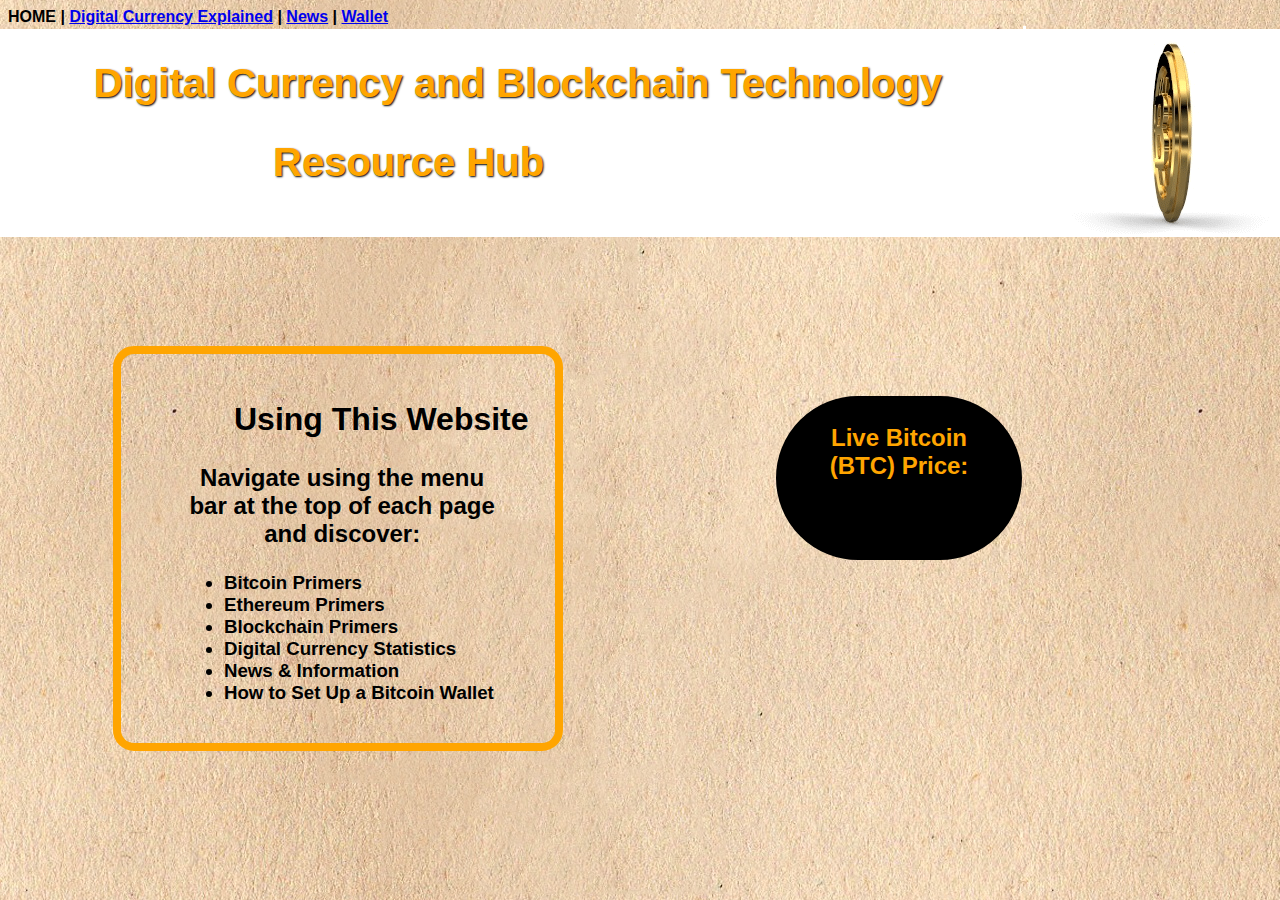
<file: index.html>
<!DOCTYPE html>
<html>
  <head>
    <title>Home Page</title>
    <meta charset="utf-8">
    <meta name="viewport" content="width=device-width, initial-scale=1">
    <link rel="style reset" href="css/reset.css">
    <link rel="style normalizer" href="css/normalize.css">
    <link rel="stylesheet" href="css/styles.css">
    <link href="<link href='https://fonts.googleapis.com/css?family=Raleway' rel='stylesheet' type='text/css'>">
  </head>

  <body class="homeBody">
    <nav class="HomeNavBar">
      <strong>Home</strong>
      |
      <a href="primer.html">Digital Currency Explained</a>
      |
      <a href="news.html">News</a>
      |
      <a href="wallet.html">Wallet</a>
    </nav>

    <img class="gif" src="images/giphy.gif">

    <h1 class="homeHeader">
      Digital Currency and Blockchain Technology 
    </h1>

    <h1 class="homeHub">
      Resource Hub
    </h1>

    <div class="homeLiveDiv">
      <h2 class="homeLiveBtc">Live Bitcoin (BTC) Price:</h2>
      <div class="homeTicker"></div>
    </div>

    <div class="navBox">
      <h2 class="homeUsing">
        Using This Website
      </h2>

      <h3 class="homeNav">
        Navigate using the menu bar at the top of each page and discover:
      </h3>

      <ul>
        <li>Bitcoin Primers</li>
        <li>Ethereum Primers</li>
        <li>Blockchain Primers</li>
        <li>Digital Currency Statistics</li>
        <li>News & Information</li>
        <li>How to Set Up a Bitcoin Wallet</li>
      </ul>
     </div> 




    <script src="js/jquery-2.1.4.js"></script>
    <script src="js/index.js"></script>
  </body>
</html>
</file>
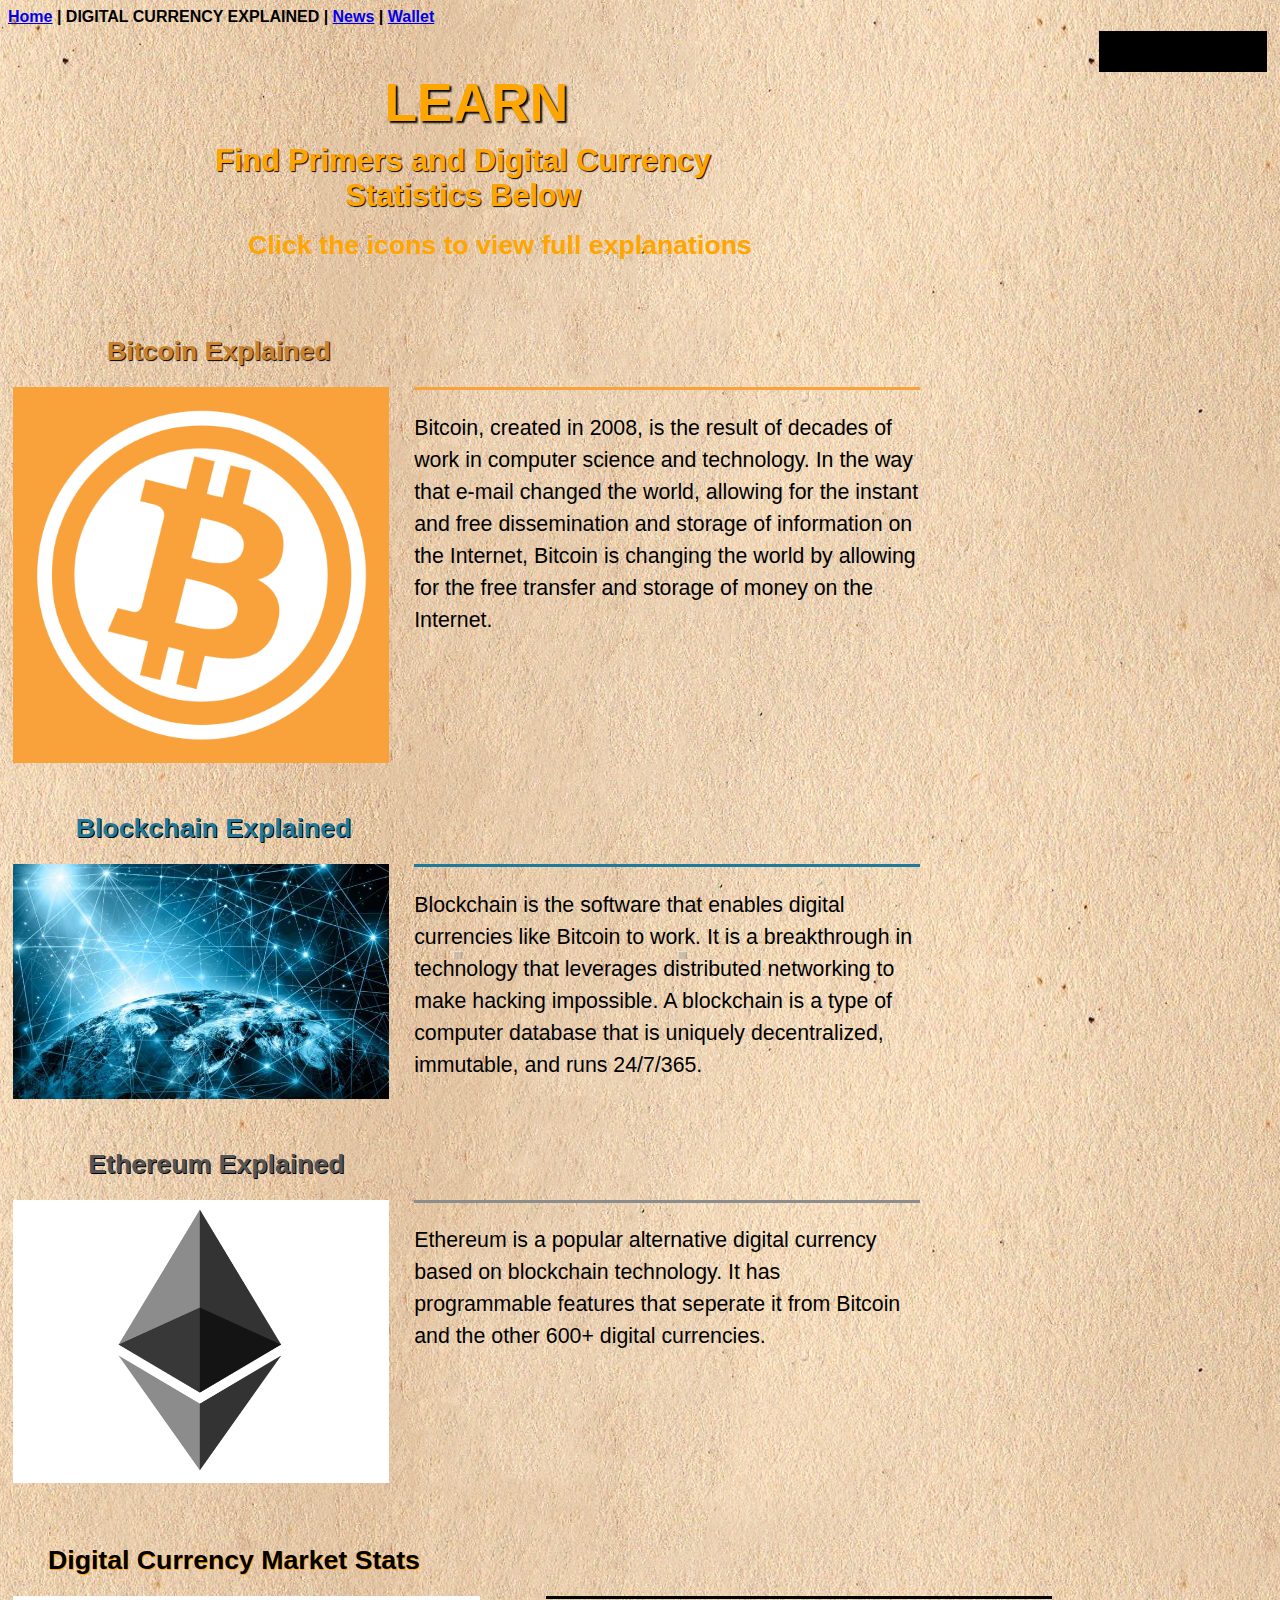
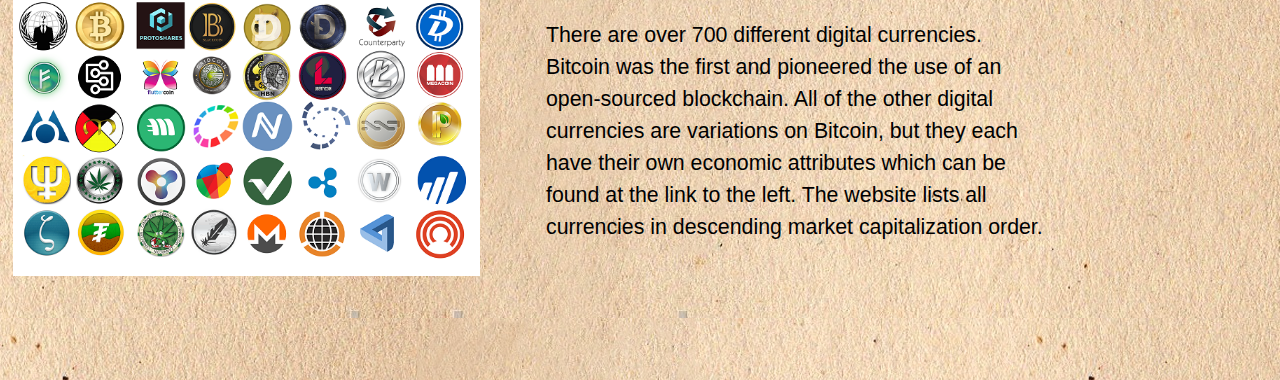
<file: primer.html>
<!DOCTYPE html>
<html>
  <head>
    <meta charset="utf-8">
    <meta name="viewport" content="width=device-width, initial-scale=1">
    <title>Primers</title>
    <link rel="style reset" href="css/reset.css">
    <link rel="style normalizer" href="css/normalize.css">
    <link rel="stylesheet" href="css/styles.css">
    <link href="<link href='https://fonts.googleapis.com/css?family=Raleway' rel='stylesheet' type='text/css'>">
  </head>
  
  <body>
    <nav>
      <a href="index.html">Home</a>
      |
      <strong>Digital Currency Explained</strong>
      |
      <a href="news.html">News</a>
      |
      <a href="wallet.html">Wallet</a>
    </nav>

    <div class="ticker"></div>

    <div class="primerHeader">
      <h1 class="primerh1">
        LEARN
      </h1>
      <h2 class="primerh2">
        Find Primers and Digital Currency Statistics Below
      </h2>
      <h3 class="primerh3">
        Click the icons to view full explanations
      </h3>
    </div>

    <div class="btcPrimer">
      <h2 class="btcPrimerText">
        Bitcoin Explained
      </h2>
      <a href="http://www.coindesk.com/bitcoin-explained-global-currency-wall-street-veteran/" target="_blank"><img src="images/btcSymbol.png" class="btcSymbol"></a>
    </div>

    <div class="btcBlurb">
      <p class="btcBlurbText">
        Bitcoin, created in 2008, is the result of decades of work in computer science and technology. In the way that e-mail changed the world, allowing for the instant and free dissemination and storage of information on the Internet, Bitcoin is changing the world by allowing for the free transfer and storage of money on the Internet. 
      </p>
    </div>

    <div class="blockchainPrimer">
      <h2 class="blockchainPrimerText">
        Blockchain Explained
      </h2>
      <a href="http://www.coindesk.com/blockchain-innovation-trust-money/" target="_blank"><img src="images/blockchain.png" class="blockchainPic"></a>
    </div>

    <div class="blockBlurb">
      <p class="blockBlurbText">
        Blockchain is the software that enables digital currencies like Bitcoin to work. It is a breakthrough in technology that leverages distributed networking to make hacking impossible. A blockchain is a type of computer database that is uniquely decentralized, immutable, and runs 24/7/365. 
      </p>
    </div>
    
    <div class="ethereumPrimer">
      <h2 class="ethereumPrimerText">
        Ethereum Explained
      </h2>
      <a href="https://www.weusecoins.com/what-is-ethereum/" target="_blank"><img src="images/ether.png" class="etherSymbol"></a>
    </div>

    <div class="etherBlurb">
      <p class="etherBlurbText">
        Ethereum is a popular alternative digital currency based on blockchain technology. It has programmable features that seperate it from Bitcoin and the other 600+ digital currencies.
      </p>
    </div>

    <div class="cryptoDiv">
      <h2 class="cryptoHeader">
        Digital Currency Market Stats
      </h2>
      <a href="http://coinmarketcap.com/" target="_blank"><img src="images/currencies.png" class="cryptoPic"></a>
    </div>

    <div class="cryptoBlurb">
      <p class="cryptoBlurbText">
        There are over 700 different digital currencies. Bitcoin was the first and pioneered the use of an open-sourced blockchain. All of the other digital currencies are variations on Bitcoin, but they each have their own economic attributes which can be found at the link to the left. The website lists all currencies in descending market capitalization order.  
      </p>
    </div>



    



    <script src="js/jquery-2.1.4.js"></script>
    <script src="js/index.js"></script>
  </body>

</html>
</file>
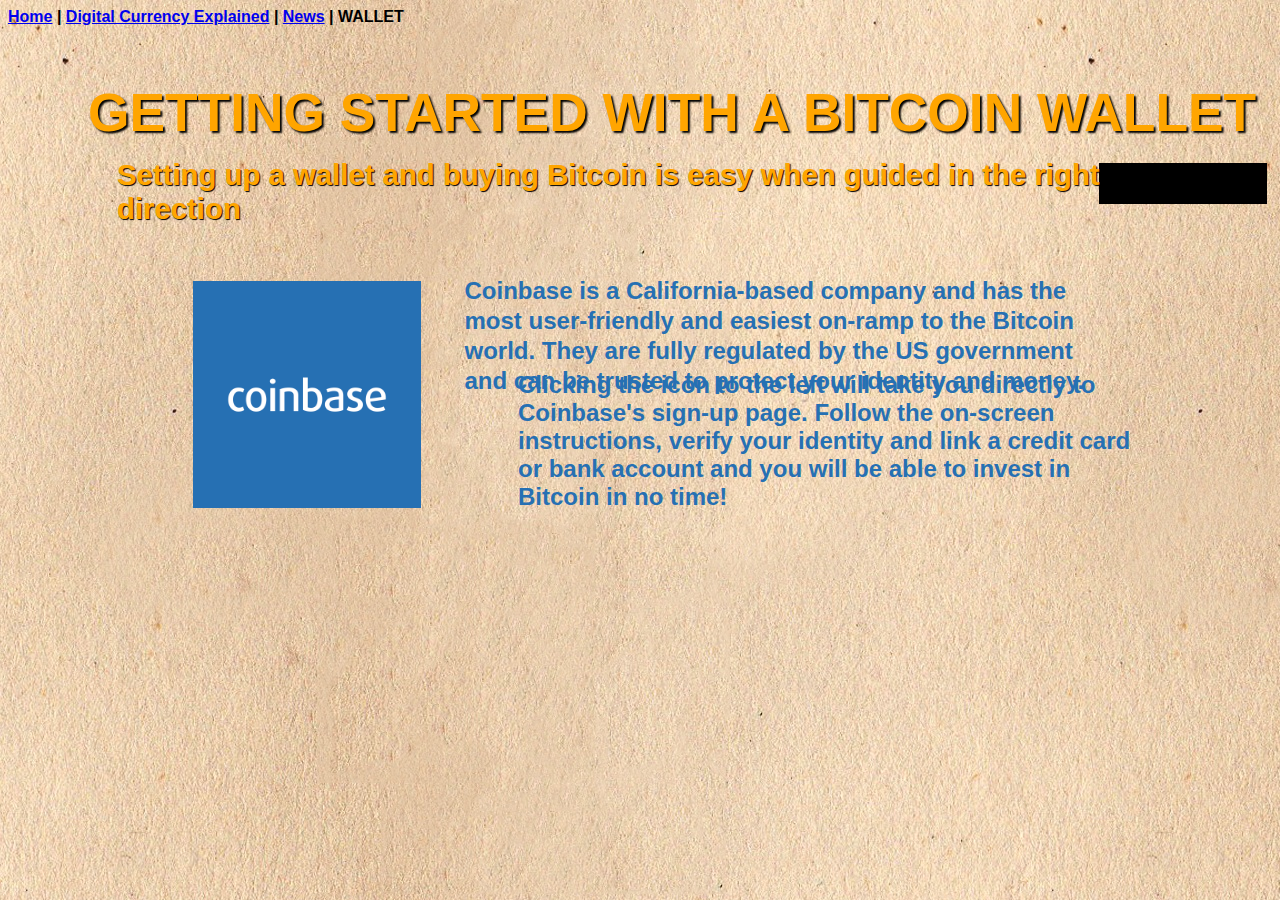
<file: wallet.html>
<!DOCTYPE html>
<html>
  <head>
    <meta charset="utf-8">
    <meta name="viewport" content="width=device-width, initial-scale=1">
    <title>Wallet</title>
    <link rel="style reset" href="css/reset.css">
    <link rel="style normalizer" href="css/normalize.css">
    <link rel="stylesheet" href="css/styles.css">
    <link href="<link href='https://fonts.googleapis.com/css?family=Raleway' rel='stylesheet' type='text/css'>">
  </head>
  
  <body>
    <nav>
      <a href="index.html">Home</a>
      |
      <a href="primer.html">Digital Currency Explained</a>
      |
      <a href="news.html">News</a>
      |
      <strong>Wallet</strong>
    </nav>

    <h1 class="walletH1">
      GETTING STARTED WITH A BITCOIN WALLET
    </h1>

    <div class="ticker"></div>

    <h2 class="walletH2">
      Setting up a wallet and buying Bitcoin is easy when guided in the right direction
    </h2>

    <a href="https://www.coinbase.com/signup" target="_blank"><img src="images/coinbase.png" class="coinbasePic"></a>

    <h2 class="walletCali">
      Coinbase is a California-based company and has the most user-friendly and easiest on-ramp to the Bitcoin world. They are fully regulated by the US government and can be trusted to protect your identity and money.
    </h2>

    <h2 class="walletClick">
      Clicking the icon to the left will take you directly to Coinbase's sign-up page. Follow the on-screen instructions, verify your identity and link a credit card or bank account and you will be able to invest in Bitcoin in no time!
    </h2>

    
    




    <script src="js/jquery-2.1.4.js"></script>
    <script src="js/index.js"></script>
  </body>

</html>
</file>
<file: css/styles.css>
body {
  box-sizing: border-box;
  font-family: 'Raleway', sans-serif;
  background-image: url("../images/beige.png");
}

strong {
  text-transform: uppercase;
}

h1 {
  float: left;
  margin-left: 10px;
}

nav {
  text-decoration: none;
  font-weight: bold;
}

.ticker {
  float: right;
  clear: right;
  width: 12%;
  height: 25px;
  padding: 5px;
  background-color: black;
  border: black solid 3px;
  margin: 5px;
  color: orange;
  font-size: 16pt;
  font-weight: bold;
}

/* Home Page */

.homeBody {
  background-image: url("../images/homebeige.png");
}

.homeNavBar {
  position: relative;
  top: -4px;
}

.homeLiveDiv {
  background-color: black;
  border: 3px solid black;
  float: right;
  border-radius: 88px;
  position: relative;
  top: 230px;
  right: 250px;
  color: orange;
  padding: 26px;
  width: 188px;
  height: 127px;
  text-align: center;
  padding-top: 5px;
}

.homeTicker {
  font-size: 16pt;
  font-weight: bold; 
}

.gif {
  float: right;
  position: relative;
  top: 10px;
}

.homeHeader {
  margin-top: 50px;
  color: orange;
  text-shadow: 1px 1px 2px black;
  font-size: 40pt;
  position: relative;
  left: 6%;
  top: -15px;
}

.homeHub {
  clear: left;
  position: relative; 
  top: -67px;
  left: 30%;
  color: orange;
  text-shadow: 1px 1px 2px black;
  font-size: 40pt;
}

.navBox {
  border: 8px solid orange;
  border-radius: 21px;
  clear: left;
  float: left;
  padding: 20px 0px 20px 55px;
  width: 470px;
  position: relative;
  left: 105px;
  margin-bottom: 100px;
}

.homeUsing {
  font-size: 24pt;
  margin-left: 58px;
}

.homeNav {
  font-size: 18pt;
  width: 85%;
  margin-left: 5px;
  text-align: center;
}

ul {
  font-size: 14pt;
  font-weight: bold; 
  margin-left: 8px;
}


/* News */

.newsh1 {
  color: orange;
  text-shadow: 1px 1px 2px black;
  margin-top: 50px;
  margin-bottom: -15px;
  font-size: 40pt;
  position: relative;
  left: 17%;
  clear: right;
}

.newsh2 {
  color: orange;
  text-shadow: 1px 1px 2px black;
  margin-bottom: 150px;
  font-size: 24pt;
  clear: right;
  position: relative;
  left: -22%;
  top: 90px;
  width: 40%;
  float: left;
  text-align: center;
}

.coindesk {
  clear: left;
  border: solid orange 3px;
  float: left;
  margin: 10px;
  width: 35%;
  border-radius: 5px;
  margin-bottom: 25px;
}

.coindeskPic {
  width: 95%;
  padding: 14px;
}

.coindeskText {
  float: left;
  width: 35%;
  border-top: orange 3px solid;
  margin-left: 5%;
  position: relative;
  top: 11px;
  font-size: 16pt;
}

.newsBitcoin {
  clear: left;
  border: solid orange 3px;
  float: left;
  margin: 10px;
  width: 35%;
  border-radius: 5px;
  margin-bottom: 25px;
  padding-top: 10px;
  padding-bottom: 10px;
}

.newsbitText {
  float: left;
  width: 35%;
  border-top: orange 3px solid;
  margin-left: 5%;
  position: relative;
  top: 11px;
  font-size: 16pt;
}

.newsBitcoinPic {
  width: 95%;
  padding: 3px 13px 1px 13px;
}

.reddit {
  clear: left;
  border: solid orange 3px;
  float: left;
  margin-left: 10px;
  width: 33.7%;
  padding: 10px;
  border-radius: 5px;
  margin-bottom: 25px;
}

.redditPic {
  width: 100%;
}

.redditText {
  float: left;
  width: 35%;
  border-top: orange 3px solid;
  margin-left: 5.5%;
  position: relative;
  top: 1px;
  font-size: 16pt;
}

.bitcoinMag {
  clear: left;
  border: solid orange 3px;
  float: left;
  margin: 10px;
  width: 33.7%;
  border-radius: 5px;
  margin-bottom: 25px;
  padding: 10px;
}

.bitcoinMagPic {
  width: 100%;
}

.yBitcoin {
  clear: left;
  border: solid orange 3px;
  float: left;
  margin: 10px;
  width: 35%;
  border-radius: 5px;
  margin-bottom: 25px;
}

.yBitcoinPic {
  width: 95%;
  padding: 15px;
}

.distributed {
  clear: left;
  border: solid orange 3px;
  float: left;
  margin: 10px;
  width: 33.7%;
  border-radius: 5px;
  margin-bottom: 25px;
  padding: 10px;
}

.distributedPic {
  width: 100%;
}

.ccn {
  clear: left;
  border: solid orange 3px;
  float: left;
  margin: 10px;
  width: 34.3%;
  border-radius: 5px;
  margin-bottom: 25px;
  padding-left: 10px;
}

.ccnPic {
  width: 100%;
  position: relative;
  left: 52px;
}

.cointel {
  clear: left;
  border: solid orange 3px;
  float: left;
  margin: 10px;
  width: 33.7%;
  border-radius: 5px;
  margin-bottom: 25px;
  padding: 10px;
}

.cointelPic {
  width: 100%;
}

.inside {
  clear: left;
  border: solid orange 3px;
  float: left;
  margin: 10px;
  width: 33.7%;
  border-radius: 5px;
  margin-bottom: 25px;
  padding: 10px;
}

.insidePic {
  width: 100%;
}

.newsbtc {
  clear: left;
  border: solid orange 3px;
  float: left;
  margin: 10px;
  width: 33.7%;
  border-radius: 5px;
  margin-bottom: 25px;
  padding: 10px;
}

.newsbtcPic {
  width: 100%;
}



/* Primers */

.primerh1 {
  color: orange;
  text-shadow: 2px 2px 2px black;
  font-size: 40pt;
  clear: left;
  float: left;
  position: relative;
  left: 29%;
  top: 10px;
  margin-bottom: -5px;
}

.primerh2 {
  color: orange;
  text-shadow: 1px 1px 1px black;
  font-size: 23pt;
  clear: left;
  float: left;
  width: 50%;
  position: relative;
  left: 11%;
  text-align: center;
}

.primerh3 {
  color: orange;
  font-size: 20pt;
  clear: left;
  float: left;
  position: relative;
  left: 19%;
  top: -35px;
  margin-bottom: 40px;
  font-weight: bold;
}

.btcPrimer {
  clear: left;
  margin: 40px 5px;
}

.btcSymbol {
  width: 30%;
  float: left;
  margin-bottom: 50px;
}

.btcPrimerText {
  color: #c9822e;
  margin-bottom: 20px;
  position: relative;
  left: 7.5%;
  font-size: 20pt;
  text-shadow: 1px 1px 1px black;
}

.btcBlurb {
  float: left;
  width: 40%;
  margin: 10px;
  margin-left: 25px;
  border-top: 3px solid #f9a23b;
  position: relative;
  top: -30px;
}

.btcBlurbText {
  font-size: 16pt;
  line-height: 1.5em;
}

.blockchainPrimer {
  clear: left;
  margin: 5px;
  margin-bottom: 20px;
}

.blockchainPic {
  width: 30%;
  float: left;
  margin-bottom: 50px;
}

.blockchainPrimerText {
  color: #1e7a9c;
  margin-bottom: 20px;
  position: relative;
  left: 5%;
  font-size: 20pt;
  text-shadow: 1px 1px 0px black;
}

.blockBlurb {
  float: left;
  width: 40%;
  margin: 10px;
  margin-left: 25px;
  border-top: 3px solid #1e7a9c;
  position: relative;
  top: -10px;
}

.blockBlurbText {
  font-size: 16pt;
  line-height: 1.5em;
}

.ethereumPrimer {
  clear: left;
  margin: 5px;
  margin-bottom: 20px;
}

.etherSymbol {
  width: 30%;
  float: left;
  margin-bottom: 40px;
}

.ethereumPrimerText {
  color: #565454;
  margin-bottom: 20px;
  position: relative;
  left: 6%;
  font-size: 20pt;
  text-shadow: 1px 1px 0px black;
}

.etherBlurb {
  float: left;
  width: 40%;
  margin: 10px;
  margin-left: 25px;
  border-top: 3px solid #8c8c8c;
  position: relative;
  top: -10px;
}

.etherBlurbText {
  font-size: 16pt;
  line-height: 1.5em;
}

.cryptoDiv {
  clear: left;
  float: left;
}

.cryptoPic {
  width: 70%;
  margin-bottom: 100px;
  position: relative;
  left: 5px;
}

.cryptoHeader {
  margin-bottom: 20px;
  position: relative;
  left: 6%;
  font-size: 20pt;
  text-shadow: 1px 1px 0px orange;
}

.cryptoBlurbText {
  float: left;
  border-top: solid 3px black;
  position: relative;
  left: -11%;
  top: 63px;
  margin: 10px;
  width: 40%;
  font-size: 16pt;
  line-height: 1.5em;
  padding-top: 20px;
}

/* Wallet */

.walletH1 {
  clear: left;
  color: orange;
  text-shadow: 2px 2px 2px black;
  font-size: 40pt;
  position: relative;
  top: 20px;
  left: 70px;
}

.walletH2 {
  clear: left;
  color: orange;
  text-shadow: 1px 1px 1px black;
  font-size: 22pt;
  position: relative;
  left: 109px;
}

.coinbasePic {
  width: 18%;
  height: 18%;
  float: left;
  position: relative;
  left: 185px;
  top: 30px;
}

.walletCali {
  float: left;
  width: 620px;
  position: relative;
  left: 229px;
  top: 5px;
  line-height: 1.25em;
  color: #2670b3;
}

.walletClick {
  float: left;
  width: 620px;
  clear: left;
  position: relative;
  left: 510px;
  top: -127px;
  color: #2670b3;
}

/* Responsive Design */

@media screen and (max-width:1475px) and (min-width: 1101px){
  .homeHeader{
    font-size: 40px;
  }

  .homeHub {
    font-size: 40px;
    clear: left;
    position: relative;
    top: -35px;
    left: 255px;
  }

  .navBox {
    width: 30%;
    position: relative;
    top: 100px;
  }

  .homeLiveDiv {
    clear: left;
    position: relative;
    top: 150px;
  }
}

@media screen and (max-width:1100px) and (min-width: 1000px){
  .homeBody {
    background-image: url("../images/beige.png");
  }

  .gif {
    display: none;
  }

  .homeLiveDiv {
    clear: left;
    position: relative;
    top: 455px;
    left: -340px;
  }

  .homeBody {
    background-image: url("../images/beige.png");
  }

  .homeHeader {
    font-size: 30px;
  }

  .homeHub {
    font-size: 30px;
    clear: left;
    position: relative;
    top: -25px;
  }

}

@media screen and (max-width:999px) and (min-width: 825px) {
  .homeLiveDiv {
    clear: left;
    position: relative;
    top: 455px;
    left: -340px;
  }

  .homeBody {
    background-image: url("../images/beige.png");
  }

  .gif {
    display: none;
  }

  .homeHeader {
    font-size: 30px;
  }

  .homeHub {
    font-size: 30px;
    clear: left;
    position: relative;
    top: -25px;
  }

}


@media screen and (max-width:824px) and (min-width: 1px) {
  .homeLiveDiv {
    clear: left;
    position: relative;
    top: 455px;
    left: -340px;
  }

  .homeBody {
    background-image: url("../images/beige.png");
  }

  .gif {
    display: none;
  }

  .homeHeader {
    font-size: 30px;
  }

  .homeHub {
    font-size: 30px;
    clear: left;
    position: relative;
    top: -25px;
  }

  .navBox {
    position: relative;
    top: -175px;
    left: 85px;
  }

}
</file>
